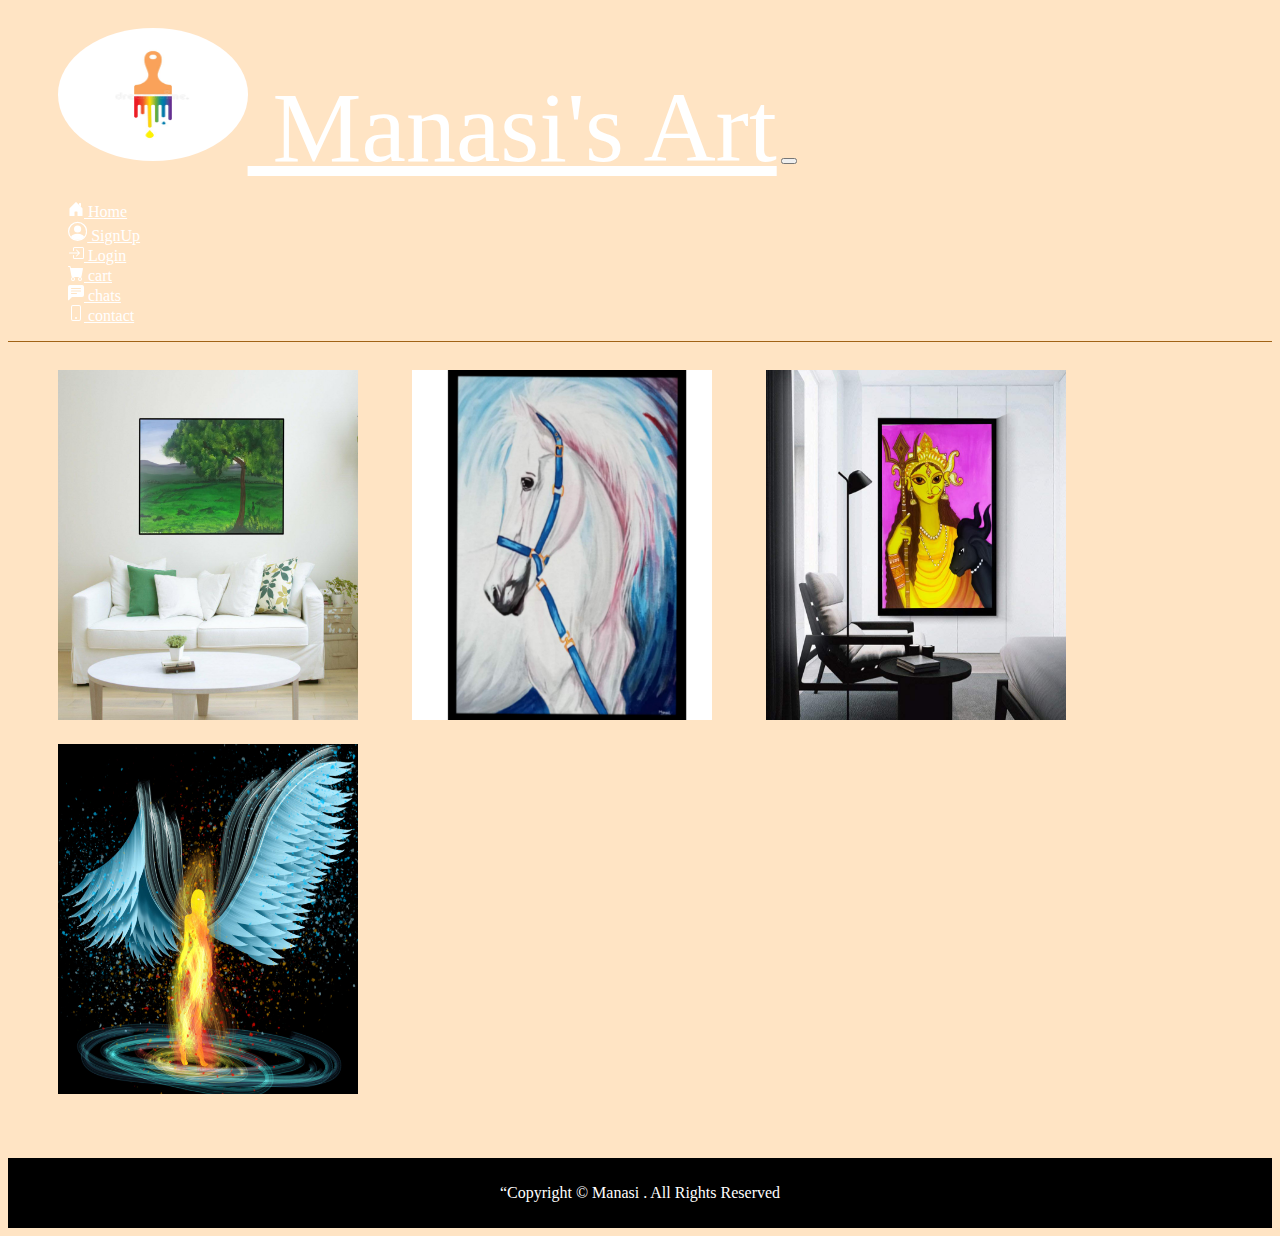
<file: index.html>
<html>
    <head>
        <!-- link bootstrap  -->
        <link rel="stylesheet" href="https://stackpath.bootstrapcdn.com/bootstrap/4.5.0/css/bootstrap.min.css" integrity="sha384-9aIt2nRpC12Uk9gS9baDl411NQApFmC26EwAOH8WgZl5MYYxFfc+NcPb1dKGj7Sk" crossorigin="anonymous">
        <link rel="stylesheet" href="/css/index.css">
    </head>
    <body>

        <header>
            <nav class="navbar navbar-expand-lg navbar-light bg-dark">
            <a href="index.html" class="logo" class="nav-link"><img src="images/logo.jpg" id="log"> Manasi's Art</a>
            <button class="navbar-toggler" type="button" data-toggle="collapse" data-target="#navbarSupportedContent" aria-controls="navbarSupportedContent" aria-expanded="False" aria-label="Toggle navigation" >
        <span class="navbar-toggler-icon" ></span>
      </button>
    
      <div class="collapse navbar-collapse" id="navbarSupportedContent">
        <ul class="navbar-nav mr-auto">
          <li class="nav-item active" >
            <a  href="index.html" class="nav-link" style="color: white;"><svg color="white" width="1em" height="1em" viewBox="0 0 16 16" class="bi bi-house-door-fill" fill="currentColor" xmlns="http://www.w3.org/2000/svg">
      <path d="M6.5 10.995V14.5a.5.5 0 0 1-.5.5H2a.5.5 0 0 1-.5-.5v-7a.5.5 0 0 1 .146-.354l6-6a.5.5 0 0 1 .708 0l6 6a.5.5 0 0 1 .146.354v7a.5.5 0 0 1-.5.5h-4a.5.5 0 0 1-.5-.5V11c0-.25-.25-.5-.5-.5H7c-.25 0-.5.25-.5.495z"/>
      <path fill-rule="evenodd" d="M13 2.5V6l-2-2V2.5a.5.5 0 0 1 .5-.5h1a.5.5 0 0 1 .5.5z"/>
    </svg> Home</a>
          </li>
          <li class="nav-item active" >
            <a  href="fsignup.html" class="nav-link" style="color: white;"><svg  color='white' width="1.2em" height="1.3em" viewBox="0 0 16 16" class="bi bi-person-circle" fill="currentColor" xmlns="http://www.w3.org/2000/svg">
      <path d="M13.468 12.37C12.758 11.226 11.195 10 8 10s-4.757 1.225-5.468 2.37A6.987 6.987 0 0 0 8 15a6.987 6.987 0 0 0 5.468-2.63z"/>
      <path fill-rule="evenodd" d="M8 9a3 3 0 1 0 0-6 3 3 0 0 0 0 6z"/>
      <path fill-rule="evenodd" d="M8 1a7 7 0 1 0 0 14A7 7 0 0 0 8 1zM0 8a8 8 0 1 1 16 0A8 8 0 0 1 0 8z"/>
    </svg> SignUp</a>
          </li >
          <li class="nav-item active" >
            <a  href="flogin.html" class="nav-link" style="color: white;"><svg width="1em" height="1em" viewBox="0 0 16 16" class="bi bi-box-arrow-in-right" fill="currentColor" xmlns="http://www.w3.org/2000/svg">
      <path fill-rule="evenodd" d="M6 3.5a.5.5 0 0 1 .5-.5h8a.5.5 0 0 1 .5.5v9a.5.5 0 0 1-.5.5h-8a.5.5 0 0 1-.5-.5v-2a.5.5 0 0 0-1 0v2A1.5 1.5 0 0 0 6.5 14h8a1.5 1.5 0 0 0 1.5-1.5v-9A1.5 1.5 0 0 0 14.5 2h-8A1.5 1.5 0 0 0 5 3.5v2a.5.5 0 0 0 1 0v-2z"/>
      <path fill-rule="evenodd" d="M11.854 8.354a.5.5 0 0 0 0-.708l-3-3a.5.5 0 1 0-.708.708L10.293 7.5H1.5a.5.5 0 0 0 0 1h8.793l-2.147 2.146a.5.5 0 0 0 .708.708l3-3z"/>
    </svg> Login</a>
          </li >
          <li class="nav-item active">
            <a  href="#" class="nav-link" style="color: white;"><svg width="1em" height="1em" viewBox="0 0 16 16" class="bi bi-cart-fill" fill="currentColor" xmlns="http://www.w3.org/2000/svg">
      <path fill-rule="evenodd" d="M0 1.5A.5.5 0 0 1 .5 1H2a.5.5 0 0 1 .485.379L2.89 3H14.5a.5.5 0 0 1 .491.592l-1.5 8A.5.5 0 0 1 13 12H4a.5.5 0 0 1-.491-.408L2.01 3.607 1.61 2H.5a.5.5 0 0 1-.5-.5zM5 12a2 2 0 1 0 0 4 2 2 0 0 0 0-4zm7 0a2 2 0 1 0 0 4 2 2 0 0 0 0-4zm-7 1a1 1 0 1 0 0 2 1 1 0 0 0 0-2zm7 0a1 1 0 1 0 0 2 1 1 0 0 0 0-2z"/>
    </svg> cart</a>
          </li >
         
          <li class="nav-item active" >
            <a  href="#" class="nav-link" style="color: white;"><svg width="1em" height="1em" viewBox="0 0 16 16" class="bi bi-chat-left-text-fill" fill="currentColor" xmlns="http://www.w3.org/2000/svg">
      <path fill-rule="evenodd" d="M0 2a2 2 0 0 1 2-2h12a2 2 0 0 1 2 2v8a2 2 0 0 1-2 2H4.414a1 1 0 0 0-.707.293L.854 15.146A.5.5 0 0 1 0 14.793V2zm3.5 1a.5.5 0 0 0 0 1h9a.5.5 0 0 0 0-1h-9zm0 2.5a.5.5 0 0 0 0 1h9a.5.5 0 0 0 0-1h-9zm0 2.5a.5.5 0 0 0 0 1h5a.5.5 0 0 0 0-1h-5z"/>
    </svg> chats</a>
          </li>
          <li class="nav-item active">
            <a  href="contact.html" class="nav-link" style="color: white;"><svg color='white' width="1em" height="1em" viewBox="0 0 16 16" class="bi bi-phone" fill="currentColor" xmlns="http://www.w3.org/2000/svg">
      <path fill-rule="evenodd" d="M11 1H5a1 1 0 0 0-1 1v12a1 1 0 0 0 1 1h6a1 1 0 0 0 1-1V2a1 1 0 0 0-1-1zM5 0a2 2 0 0 0-2 2v12a2 2 0 0 0 2 2h6a2 2 0 0 0 2-2V2a2 2 0 0 0-2-2H5z"/>
      <path fill-rule="evenodd" d="M8 14a1 1 0 1 0 0-2 1 1 0 0 0 0 2z"/>
    </svg> contact</a>
          </li>
        </ul>
    </div>
    </nav>
    </header>

        <hr>
        <img src="images/3 ig ready.jpg" alt="nature Painting">
        <img src="images/horse back 4.jpg" alt="horse">
        <img src="images/ig ready.jpg" alt="godess"><br>
        <img src="images/wings logo1.jpg" alt="digital art">
        <section>
            <footer class="footer">
                <div class="foot">
                    <p style="text-align: center"; >“Copyright © Manasi . All Rights Reserved </p>
                </div>
                
            </footer>
        </section>   
    </body>
</html>
</file>
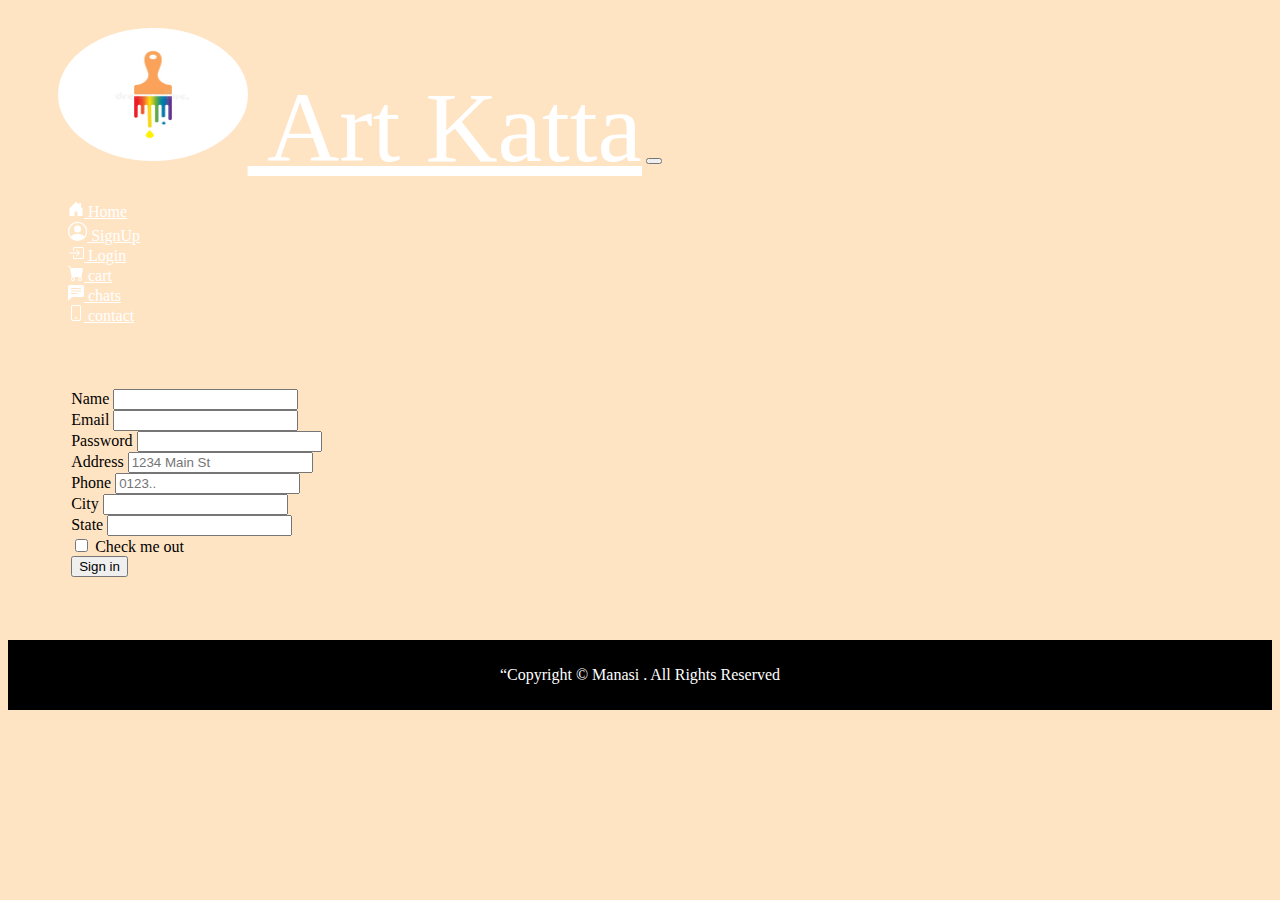
<file: fsignup.html>
<html>
    <head>
        <!-- link bootstrap  -->
        <link rel="stylesheet" href="https://stackpath.bootstrapcdn.com/bootstrap/4.5.0/css/bootstrap.min.css" integrity="sha384-9aIt2nRpC12Uk9gS9baDl411NQApFmC26EwAOH8WgZl5MYYxFfc+NcPb1dKGj7Sk" crossorigin="anonymous">
        <link rel="stylesheet" href="/css/index.css">
    </head>
    <body>

        <header>
            <nav class="navbar navbar-expand-lg navbar-light bg-dark">
            <a href="index.html" class="logo" class="nav-link"><img src="images/logo.jpg" id="log"> Art Katta</a>
            <button class="navbar-toggler" type="button" data-toggle="collapse" data-target="#navbarSupportedContent" aria-controls="navbarSupportedContent" aria-expanded="False" aria-label="Toggle navigation" >
        <span class="navbar-toggler-icon" ></span>
      </button>
    
      <div class="collapse navbar-collapse" id="navbarSupportedContent">
        <ul class="navbar-nav mr-auto">
          <li class="nav-item active" >
            <a  href="index.html" class="nav-link" style="color: white;"><svg color="white" width="1em" height="1em" viewBox="0 0 16 16" class="bi bi-house-door-fill" fill="currentColor" xmlns="http://www.w3.org/2000/svg">
      <path d="M6.5 10.995V14.5a.5.5 0 0 1-.5.5H2a.5.5 0 0 1-.5-.5v-7a.5.5 0 0 1 .146-.354l6-6a.5.5 0 0 1 .708 0l6 6a.5.5 0 0 1 .146.354v7a.5.5 0 0 1-.5.5h-4a.5.5 0 0 1-.5-.5V11c0-.25-.25-.5-.5-.5H7c-.25 0-.5.25-.5.495z"/>
      <path fill-rule="evenodd" d="M13 2.5V6l-2-2V2.5a.5.5 0 0 1 .5-.5h1a.5.5 0 0 1 .5.5z"/>
    </svg> Home</a>
          </li>
          <li class="nav-item active" >
            <a  href="fsignup.html" class="nav-link" style="color: white;"><svg  color='white' width="1.2em" height="1.3em" viewBox="0 0 16 16" class="bi bi-person-circle" fill="currentColor" xmlns="http://www.w3.org/2000/svg">
      <path d="M13.468 12.37C12.758 11.226 11.195 10 8 10s-4.757 1.225-5.468 2.37A6.987 6.987 0 0 0 8 15a6.987 6.987 0 0 0 5.468-2.63z"/>
      <path fill-rule="evenodd" d="M8 9a3 3 0 1 0 0-6 3 3 0 0 0 0 6z"/>
      <path fill-rule="evenodd" d="M8 1a7 7 0 1 0 0 14A7 7 0 0 0 8 1zM0 8a8 8 0 1 1 16 0A8 8 0 0 1 0 8z"/>
    </svg> SignUp</a>
          </li >
          <li class="nav-item active" >
            <a  href="flogin.html" class="nav-link" style="color: white;"><svg width="1em" height="1em" viewBox="0 0 16 16" class="bi bi-box-arrow-in-right" fill="currentColor" xmlns="http://www.w3.org/2000/svg">
      <path fill-rule="evenodd" d="M6 3.5a.5.5 0 0 1 .5-.5h8a.5.5 0 0 1 .5.5v9a.5.5 0 0 1-.5.5h-8a.5.5 0 0 1-.5-.5v-2a.5.5 0 0 0-1 0v2A1.5 1.5 0 0 0 6.5 14h8a1.5 1.5 0 0 0 1.5-1.5v-9A1.5 1.5 0 0 0 14.5 2h-8A1.5 1.5 0 0 0 5 3.5v2a.5.5 0 0 0 1 0v-2z"/>
      <path fill-rule="evenodd" d="M11.854 8.354a.5.5 0 0 0 0-.708l-3-3a.5.5 0 1 0-.708.708L10.293 7.5H1.5a.5.5 0 0 0 0 1h8.793l-2.147 2.146a.5.5 0 0 0 .708.708l3-3z"/>
    </svg> Login</a>
          </li >
          <li class="nav-item active">
            <a  href="#" class="nav-link" style="color: white;"><svg width="1em" height="1em" viewBox="0 0 16 16" class="bi bi-cart-fill" fill="currentColor" xmlns="http://www.w3.org/2000/svg">
      <path fill-rule="evenodd" d="M0 1.5A.5.5 0 0 1 .5 1H2a.5.5 0 0 1 .485.379L2.89 3H14.5a.5.5 0 0 1 .491.592l-1.5 8A.5.5 0 0 1 13 12H4a.5.5 0 0 1-.491-.408L2.01 3.607 1.61 2H.5a.5.5 0 0 1-.5-.5zM5 12a2 2 0 1 0 0 4 2 2 0 0 0 0-4zm7 0a2 2 0 1 0 0 4 2 2 0 0 0 0-4zm-7 1a1 1 0 1 0 0 2 1 1 0 0 0 0-2zm7 0a1 1 0 1 0 0 2 1 1 0 0 0 0-2z"/>
    </svg> cart</a>
          </li >
         
          <li class="nav-item active" >
            <a  href="#" class="nav-link" style="color: white;"><svg width="1em" height="1em" viewBox="0 0 16 16" class="bi bi-chat-left-text-fill" fill="currentColor" xmlns="http://www.w3.org/2000/svg">
      <path fill-rule="evenodd" d="M0 2a2 2 0 0 1 2-2h12a2 2 0 0 1 2 2v8a2 2 0 0 1-2 2H4.414a1 1 0 0 0-.707.293L.854 15.146A.5.5 0 0 1 0 14.793V2zm3.5 1a.5.5 0 0 0 0 1h9a.5.5 0 0 0 0-1h-9zm0 2.5a.5.5 0 0 0 0 1h9a.5.5 0 0 0 0-1h-9zm0 2.5a.5.5 0 0 0 0 1h5a.5.5 0 0 0 0-1h-5z"/>
    </svg> chats</a>
          </li>
          <li class="nav-item active">
            <a  href="contact.html" class="nav-link" style="color: white;"><svg color='white' width="1em" height="1em" viewBox="0 0 16 16" class="bi bi-phone" fill="currentColor" xmlns="http://www.w3.org/2000/svg">
      <path fill-rule="evenodd" d="M11 1H5a1 1 0 0 0-1 1v12a1 1 0 0 0 1 1h6a1 1 0 0 0 1-1V2a1 1 0 0 0-1-1zM5 0a2 2 0 0 0-2 2v12a2 2 0 0 0 2 2h6a2 2 0 0 0 2-2V2a2 2 0 0 0-2-2H5z"/>
      <path fill-rule="evenodd" d="M8 14a1 1 0 1 0 0-2 1 1 0 0 0 0 2z"/>
    </svg> contact</a>
          </li>
        </ul>
    </div>
    </nav>
    </header>
    <section>
        <form method="POST" action="#">
            <div class="form-row">
        <div class="form-group col-md-6">
          <label for="inputname">Name</label>
          <input name="name" type="text" class="form-control" id="inputName">
        </div>
    </div>
      <div class="form-row">
        <div class="form-group col-md-6">
          <label for="inputEmail4">Email</label>
          <input name="email" type="email" class="form-control" id="inputEmail4">
        </div>
        <div class="form-group col-md-6">
          <label for="inputPassword4">Password</label>
          <input name="password" type="password" class="form-control" id="inputPassword4">
        </div>
      </div>
      <div class="form-group">
        <label for="inputAddress">Address</label>
        <input name="address" type="text" class="form-control" id="inputAddress" placeholder="1234 Main St">
      </div>
      <div class="form-group">
        <label for="inputPhone">Phone</label>
        <input name="phone" type="number" class="form-control" id="inputPhone" placeholder="0123..">
      </div>
      <div class="form-row">
        <div class="form-group col-md-6">
          <label for="inputCity">City</label>
          <input name="city" type="text" class="form-control" id="inputCity">
        </div>
        <div class="form-group col-md-4">
          <label for="inputState">State</label>
         <input name="state" type="text" class="form-control" id="inputState">
        </div>
      </div>
      <div class="form-group">
        <div class="form-check">
          <input class="form-check-input" type="checkbox" id="gridCheck">
          <label class="form-check-label" for="gridCheck">
            Check me out
          </label>
        </div>
      </div>
      <button type="submit" class="btn btn-primary">Sign in</button>
    </form>
    </section>
    <section>
        <footer class="footer">
            <div class="foot">
                <p style="text-align: center"; >“Copyright © Manasi . All Rights Reserved </p>
            </div>
            
        </footer>
    </section>
        
    </body>
</html>
</file>
<file: css/index.css>
body{
    background-color: bisque;
}

hr{
    border-color: rgb(161, 99, 22);
    border-style: none;
    border-top-style: solid;
    border-width: 1px;
}

h1{
    text-align: center;
}

img{
    margin-left: 50px;
    margin-top: 20px;
    height: 350px;
    width: 300px;
}
html{
	scroll-behavior: smooth;
}
form{
	margin: 5%;
}
.items{
	height: 10%;
	width: 10%;
	border-radius: 50%;
	
	transform: rotate(-10deg);
	transition: 3s;
	margin: 5%;
}
.items:hover{
	transform: rotate(10deg);
	height: 15%;
	width: 15%;
	background-color:rgba(237,145,33,0.5);
	margin: 5%;
}   
#log{
	border-radius: 50%;
	height: 10%;
	width: 10%;
}
.logo{
	font-size: 100px;
	color: white;
    padding-bottom: 20px;
}

.wave1{
	background: rgb(255, 240, 237);
    width: 100%;
    padding-top: 100px;
    padding-right: 0px;
    padding-bottom: 96px;
    padding-left:30px;
}
.wave{
	margin-top: 40%;
}
.footer{
	background: black;
	color: white;
	max-width: 100%;
	margin-top: 5%;
	max-height: auto;

}
.foot{
	padding-bottom: 10px;
	padding-top: 10px;
}

.content{
padding: 20px;
box-sizing: border-box;
color: #fff;
}



@media screen and (max-width: 2560px){
    nav{
        width: 100%;
    }
    header ul li {
        position: relative;
        list-style: none;
        padding-left: 20px;
        padding-right: 20px;
    }
    #log{
        border-radius: 50%;
        height: 20%;
        width: 20%;
    }
    }
    
    
    @media screen and (max-width: 1024px){
        nav{
        width: 100%;
    }
    header ul li {
        position: relative;
        list-style: none;
        padding-left: 5px;
        padding-right: 5px;
    }
    #log{
        border-radius: 50%;
        height: 20%;
        width: 20%;
    }
    .items{
        height: 20%;
        width: 20%;
        border-radius: 50%;
        transform: rotate(-10deg);
        transition: 3s;
        margin: 5%;
    }
    .items:hover{
        transform: rotate(10deg);
        height: 25%;
        width: 25%;
        background-color:rgba(237,145,33,0.5);
        margin: 5%;
    }
    }
    @media screen and (min-width: 1200px) and (max-width: 1440px){
        #log{
        border-radius: 50%;
        height: 15%;
        width: 15%;
    }
    }
    @media screen and (min-width: 1024px) and (max-width: 1200px){
        header ul li {
        position: relative;
        list-style: none;
        padding-left: 5px;
        padding-right: 5px;
    }
    #log{
        border-radius: 50%;
        height: 20%;
        width: 20%;
    }
    
    }
</file>
